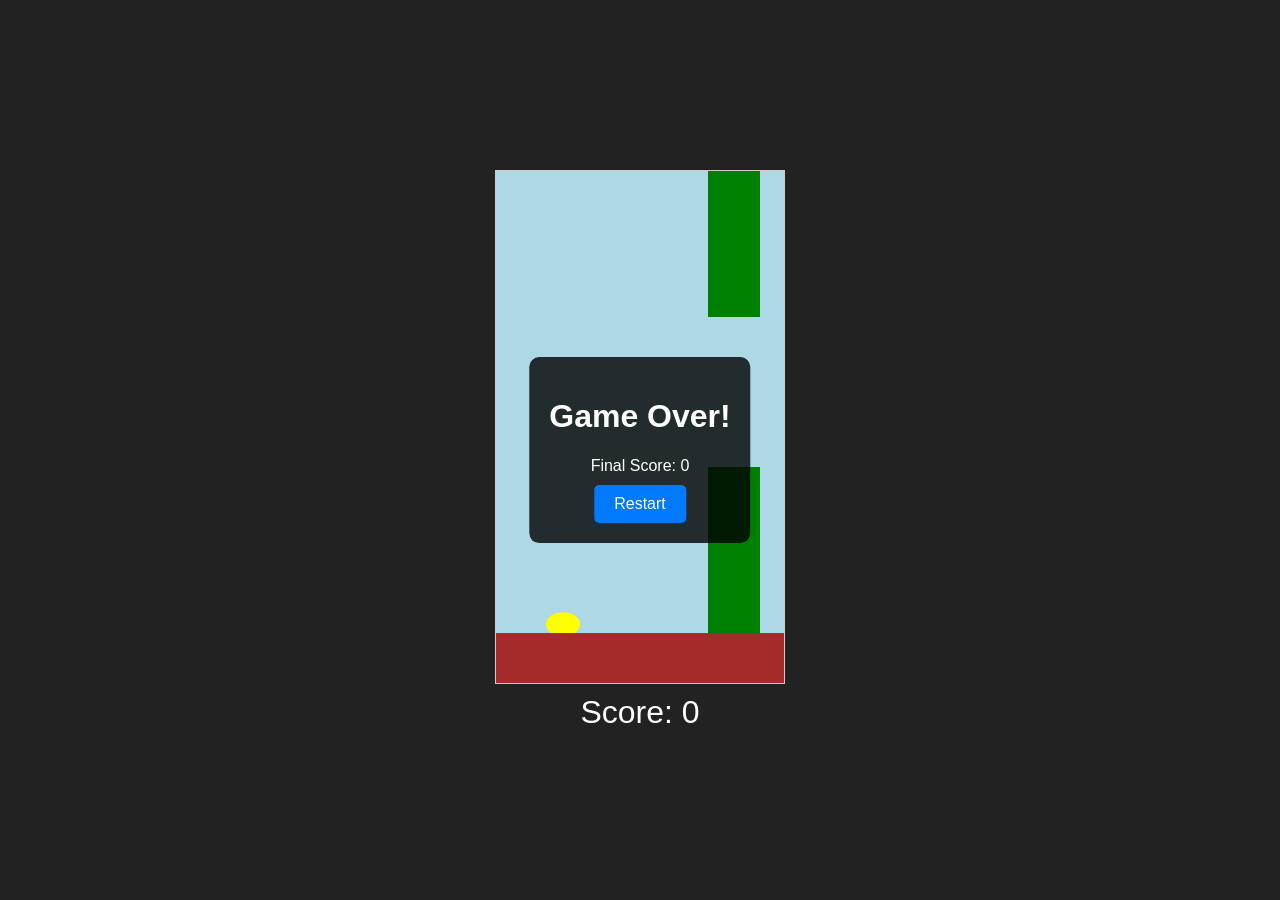
<file: test_proof/flapp_bird/index.html>
<!DOCTYPE html>
<html lang="en">
<head>
    <meta charset="UTF-8">
    <meta name="viewport" content="width=device-width, initial-scale=1.0">
    <title>Flappy Bird</title>
    <link rel="stylesheet" href="style.css">
</head>
<body>
    <canvas id="gameCanvas" width="288" height="512"></canvas>
    <div id="score">Score: 0</div>
    <div id="gameOver" class="hidden">
        <h1>Game Over!</h1>
        <div id="finalScore"></div>
        <button id="restartButton">Restart</button>
    </div>
    <script src="script.js"></script>
</body>
</html>
</file>
<file: test_proof/flapp_bird/style.css>
body {
    display: flex;
    flex-direction: column;
    align-items: center;
    justify-content: center;
    height: 100vh;
    margin: 0;
    background-color: #222;
    font-family: sans-serif;
    color: #fff;
}

canvas {
    background-color: lightblue; /* Changed to solid color */
    border: 1px solid #ccc;
}

#score {
    font-size: 2em;
    margin-top: 10px;
}

#gameOver {
    position: absolute;
    top: 50%;
    left: 50%;
    transform: translate(-50%, -50%);
    text-align: center;
    padding: 20px;
    background-color: rgba(0, 0, 0, 0.8);
    border-radius: 10px;
}

#gameOver.hidden {
    display: none;
}

#restartButton {
    margin-top: 10px;
    padding: 10px 20px;
    font-size: 1em;
    background-color: #007bff;
    color: #fff;
    border: none;
    border-radius: 5px;
    cursor: pointer;
}
</file>
